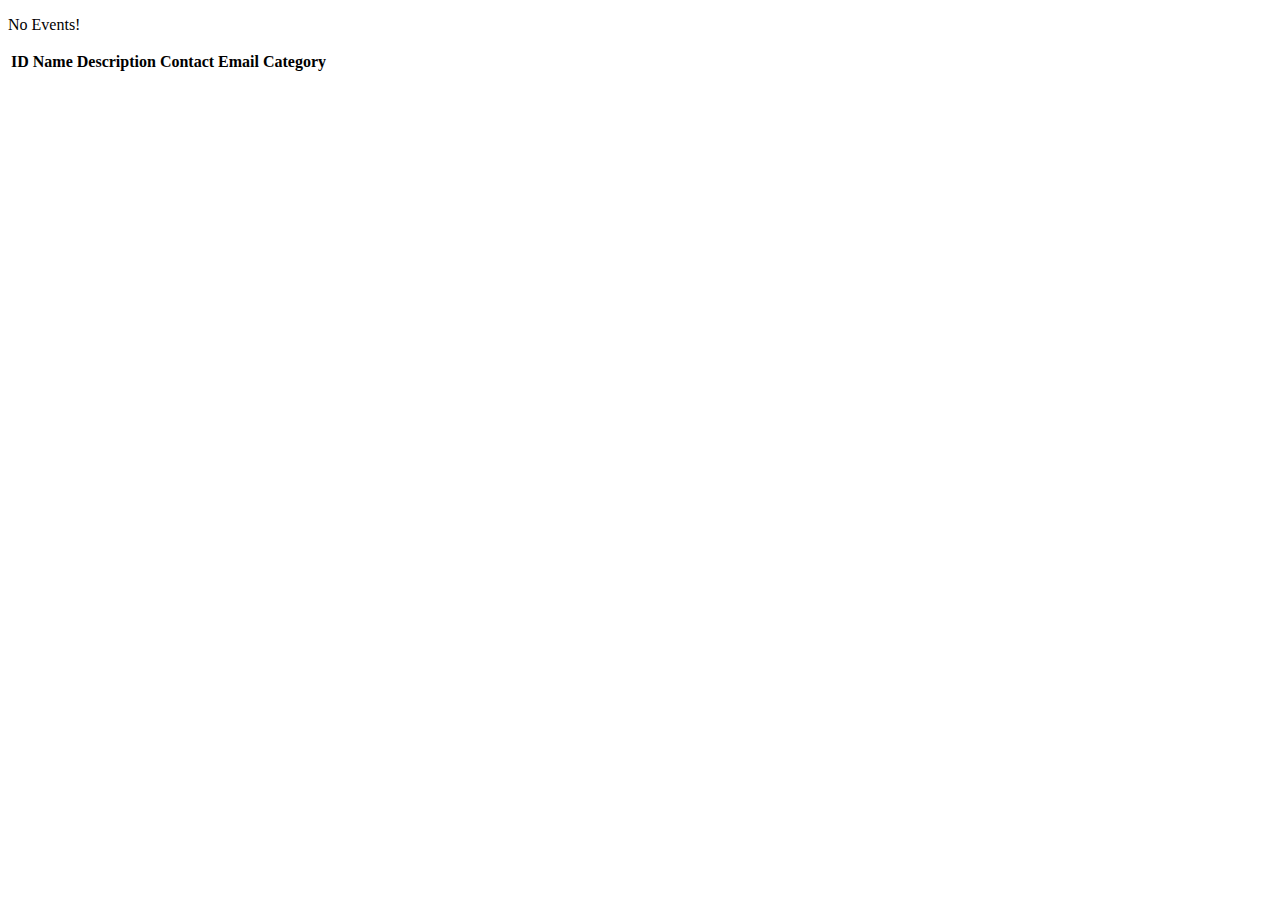
<file: src/main/resources/templates/events/index.html>
<!DOCTYPE html>
<html lang="en" xmlns:th="http://www.thymeleaf.org/">

<head th:replace="fragments :: head"></head>

<body class="container">

<header th:replace="fragments :: header"></header>

<p th:unless="${events} and ${events.size()}">No Events!</p>

<table class="table table-striped">
    <thead>
        <tr>
            <th>ID</th>
            <th>Name</th>
            <th>Description</th>
            <th>Contact Email</th>
            <th>Category</th>
        </tr>
    </thead>
    <tr th:each="event : ${events}">
        <td th:text="${event.id}"></td>
        <td th:text="${event.name}"></td>
        <td th:text="${event.eventDetails.description}"></td>
        <td th:text="${event.eventDetails.contactEmail}"></td>
        <td th:text="${event.eventCategory.name}"></td>
    </tr>
</table>

</body>
</html>
</file>
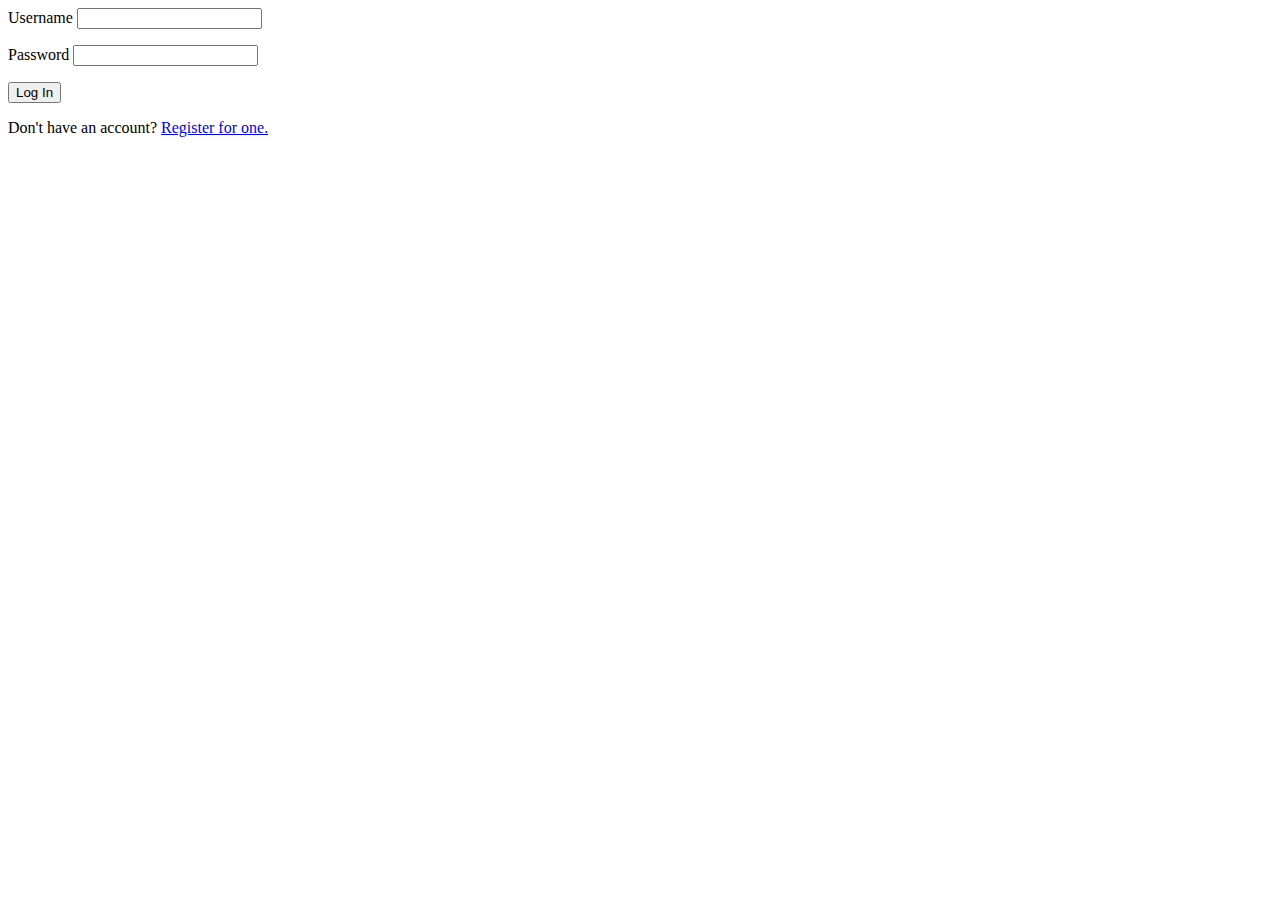
<file: src/main/resources/templates/login.html>
<!DOCTYPE html>
<html lang="en" xmlns:th="http://www.thymeleaf.org/">
<head th:replace="fragments :: head"></head>
<body class="container">

<header th:replace="fragments :: header"></header>

<form method="post">
    <div class="form-group">
        <label th:for="username">Username
            <input class="form-control" th:field="${loginFormDTO.username}">
        </label>
        <p class="error" th:errors="${loginFormDTO.username}"></p>
    </div>
    <div class="form-group">
        <label>Password
            <input class="form-control" th:field="${loginFormDTO.password}" type="password">
        </label>
        <p class="error" th:errors="${loginFormDTO.password}"></p>
    </div>

    <input type="submit" class="btn btn-primary" value="Log In" />
</form>

<p>Don't have an account? <a href="/register">Register for one.</a></p>

</body>
</html>
</file>
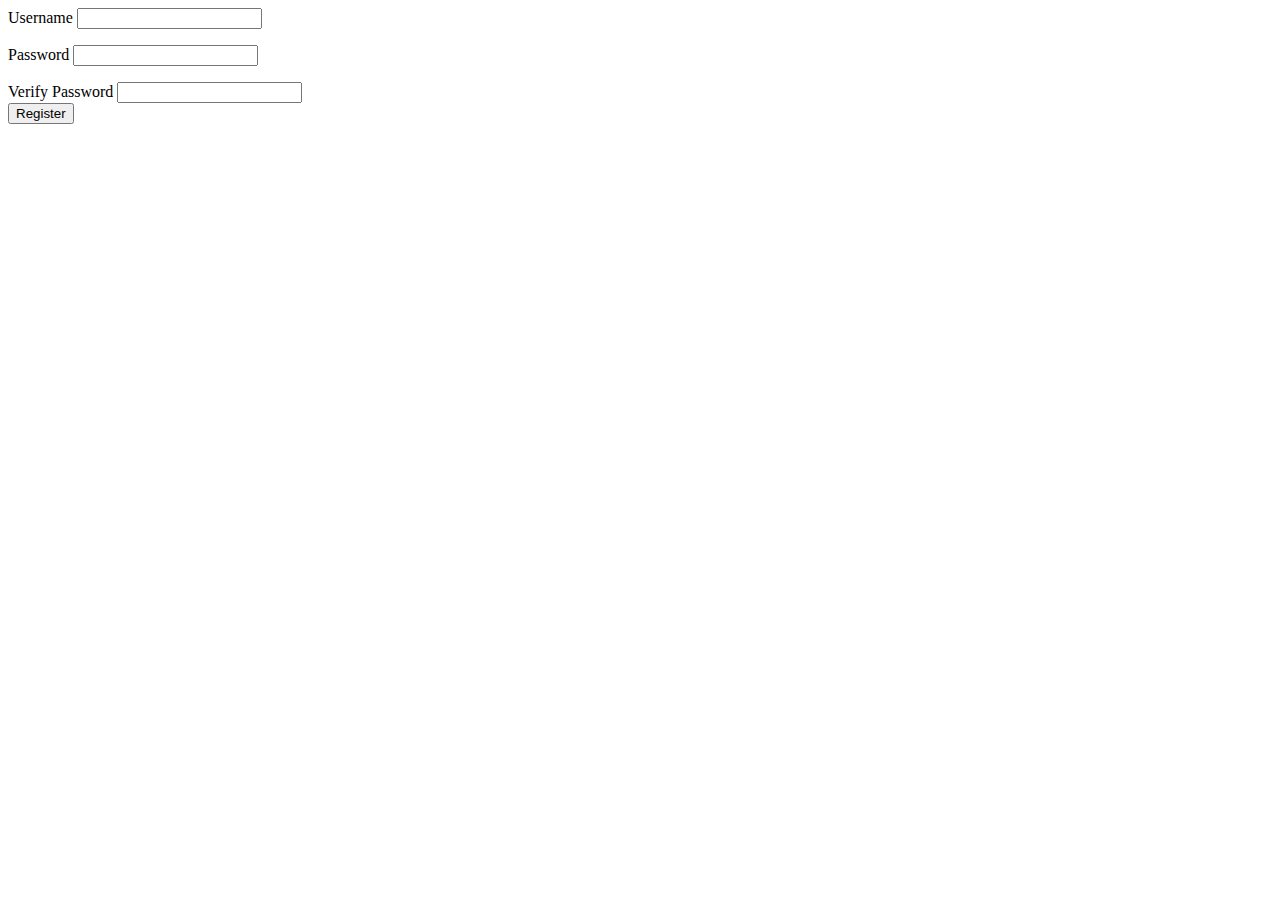
<file: src/main/resources/templates/register.html>
<!DOCTYPE html>
<html lang="en" xmlns:th="http://www.thymeleaf.org/">
<head th:replace="fragments :: head"></head>
<body class="container">

<header th:replace="fragments :: header"></header>

<form method="post">
    <div class="form-group">
        <label>Username
            <input class="form-control" th:field="${registerFormDTO.username}" />
        </label>
        <p class="error" th:errors="${registerFormDTO.username}"></p>
    </div>
    <div class="form-group">
        <label>Password
            <input class="form-control" th:field="${registerFormDTO.password}" type="password" />
        </label>
        <p class="error" th:errors="${registerFormDTO.password}"></p>
    </div>
    <div class="form-group">
        <label>Verify Password
            <input class="form-control" th:field="${registerFormDTO.verifyPassword}" type="password" />
        </label>
    </div>

    <input type="submit" class="btn btn-primary" value="Register" />
</form>

</body>
</html>
</file>
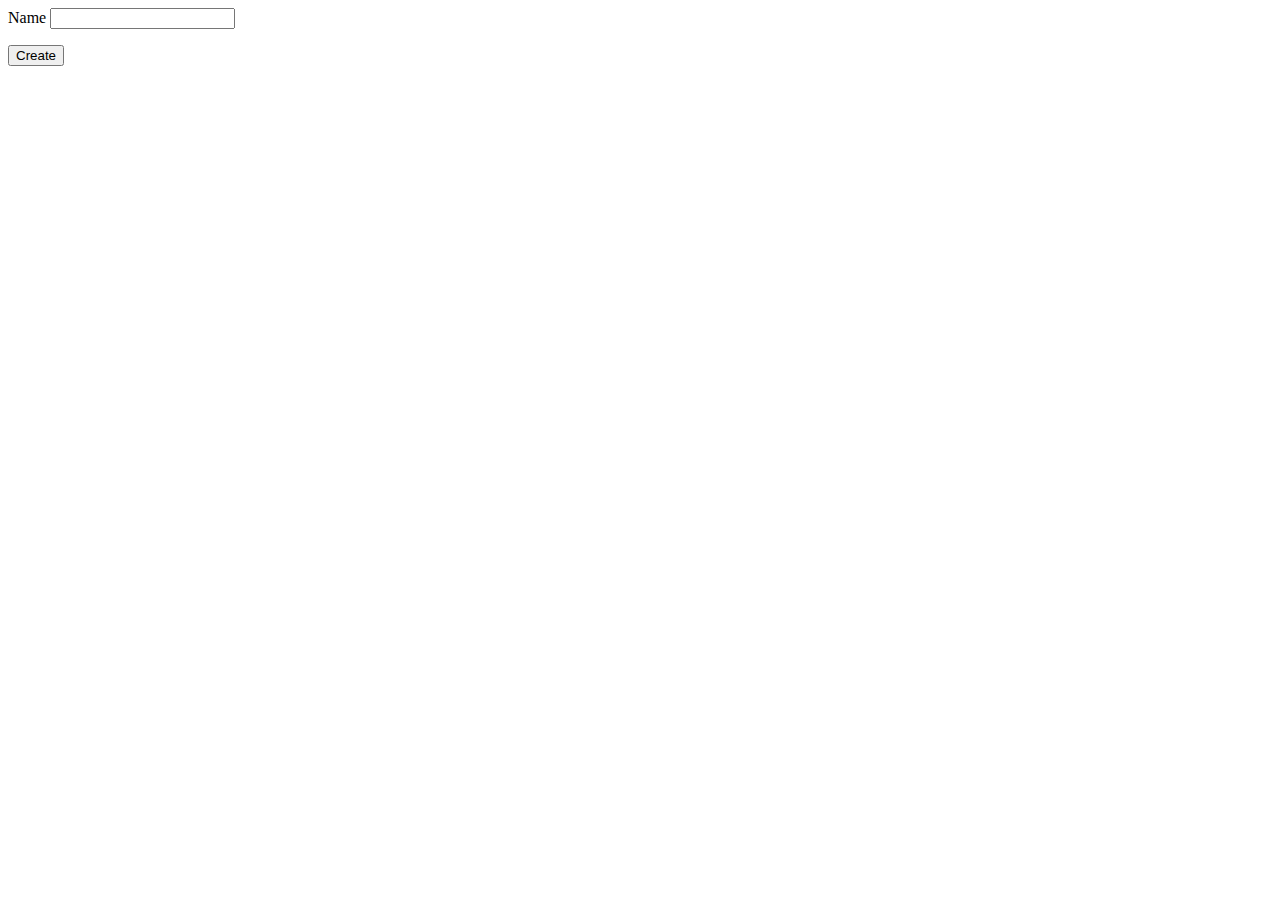
<file: src/main/resources/templates/eventCategories/create.html>
<!DOCTYPE html>
<html lang="en" xmlns:th="http://www.thymeleaf.org/">

<head th:replace="fragments :: head"></head>

<body class="container">

<header th:replace="fragments :: header"></header>

<form method="post">
    <div class="form-group">
        <label>Name
            <input th:field="${eventCategory.name}" class="form-control">
        </label>
        <p class="error" th:errors="${eventCategory.name}"></p>
    </div>

    <div class="form-group">
        <input type="submit" value="Create" class="btn btn-success">
    </div>
</form>

</body>
</html>
</file>
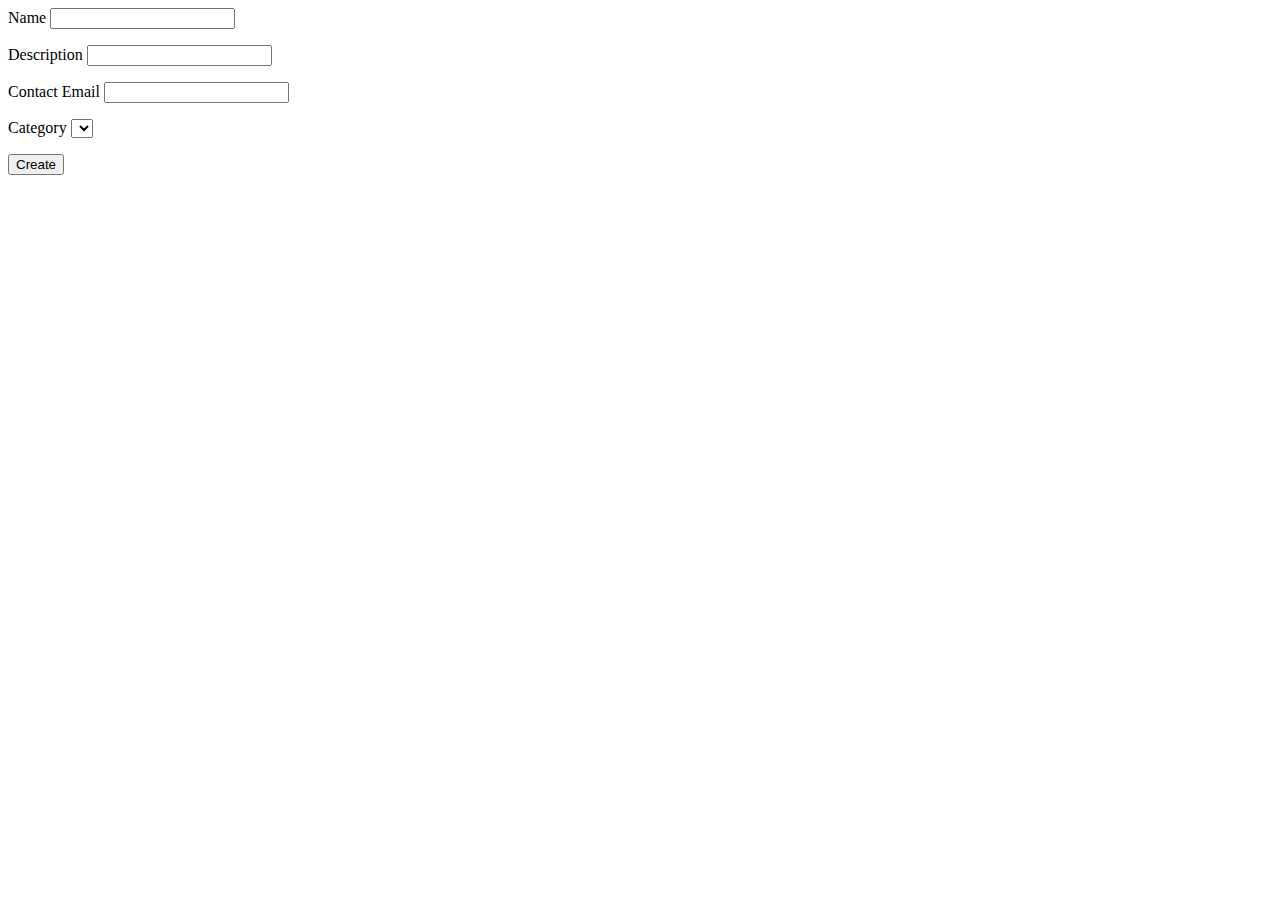
<file: src/main/resources/templates/events/create.html>
<!DOCTYPE html>
<html lang="en" xmlns:th="http://www.thymeleaf.org/">

<head th:replace="fragments :: head"></head>

<body class="container">

<header th:replace="fragments :: header"></header>

<form method="post" action="/events/create">
    <div class="form-group">
        <label>Name
            <input th:field="${event.name}" class="form-control">
        </label>
        <p class="error" th:errors="${event.name}"></p>
    </div>
    <div class="form-group">
        <label>Description
            <input th:field="${event.eventDetails.description}" class="form-control">
        </label>
        <p class="error" th:errors="${event.eventDetails.description}"></p>
    </div>
    <div class="form-group">
        <label>Contact Email
            <input th:field="${event.eventDetails.contactEmail}" class="form-control">
        </label>
        <p class="error" th:errors="${event.eventDetails.contactEmail}"></p>
    </div>
    <div class="form-group">
        <label>Category
            <select th:field="${event.eventCategory}">
                <option th:each="eventCategory: ${categories}"
                        th:value="${eventCategory.id}"
                        th:text="${eventCategory.name}">
                </option>
            </select>
             <p class="error" th:errors="${event.eventCategory}"></p>
        </label>
    </div>
    <div class="form-group">
        <input type="submit" value="Create" class="btn btn-success">
    </div>
</form>

</body>
</html>
</file>
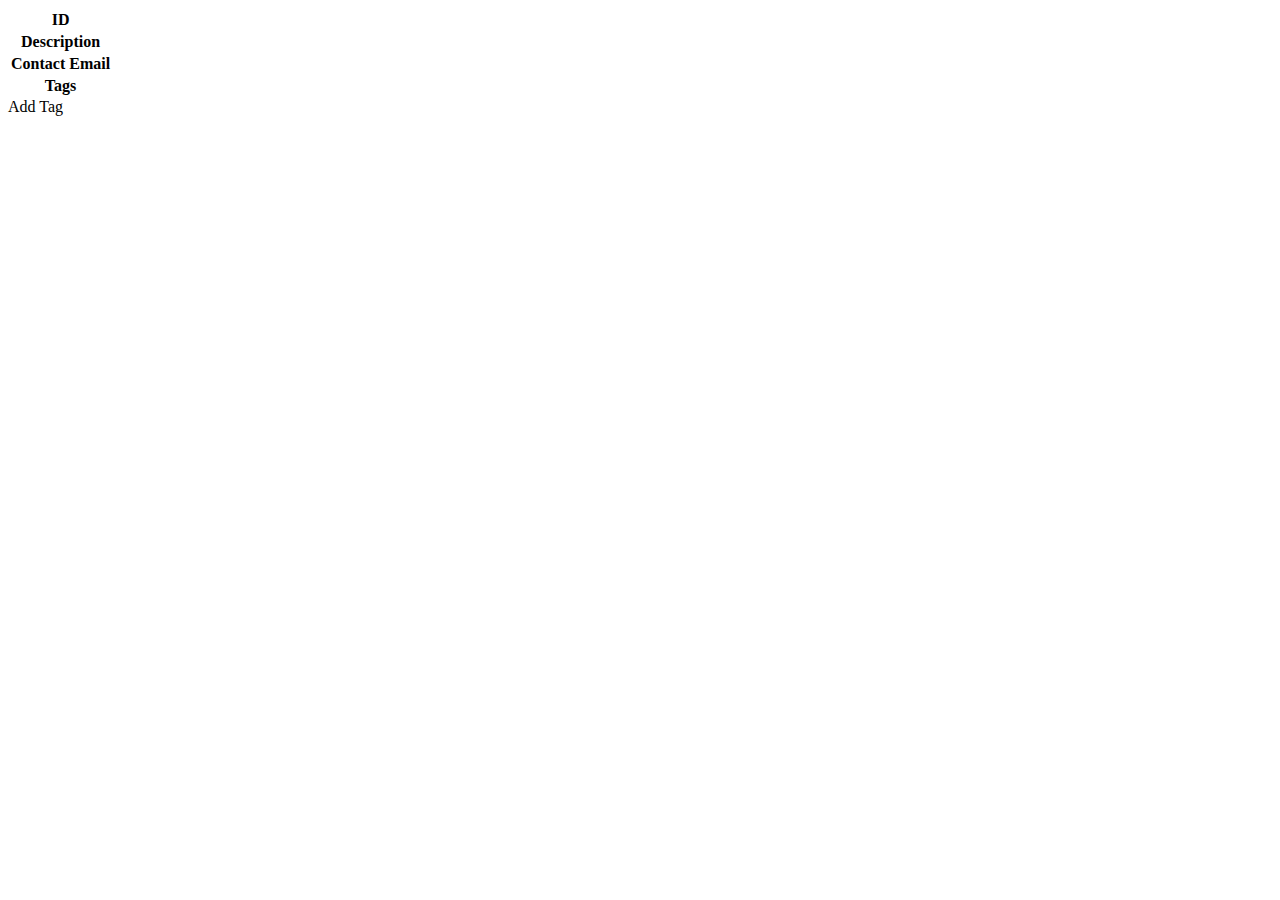
<file: src/main/resources/templates/events/detail.html>
<!DOCTYPE html>
<html lang="en" xmlns:th="http://www.thymeleaf.org/">

<head th:replace="fragments :: head"></head>

<body class="container">

    <header th:replace="fragments :: header"></header>

    <table class="table table-striped">
        <tr>
            <th>ID</th>
            <th th:text="${event.id}"></th>
        </tr>
        <tr>
            <th>Description</th>
            <th th:text="${event.eventDetails.description}"></th>
        </tr>
        <tr>
            <th>Contact Email</th>
            <th th:text="${event.eventDetails.contactEmail}"></th>
        </tr>
        <tr>
            <th>Tags</th>
            <td>
                <span th:each="tag : ${tags}" th:text="${tag.displayName} + ' '"></span>
            </td>
        </tr>
    </table>
<a th:href="'/events/add-tag?eventId=' + ${event.id}">Add Tag</a>

</body>
</html>
</file>
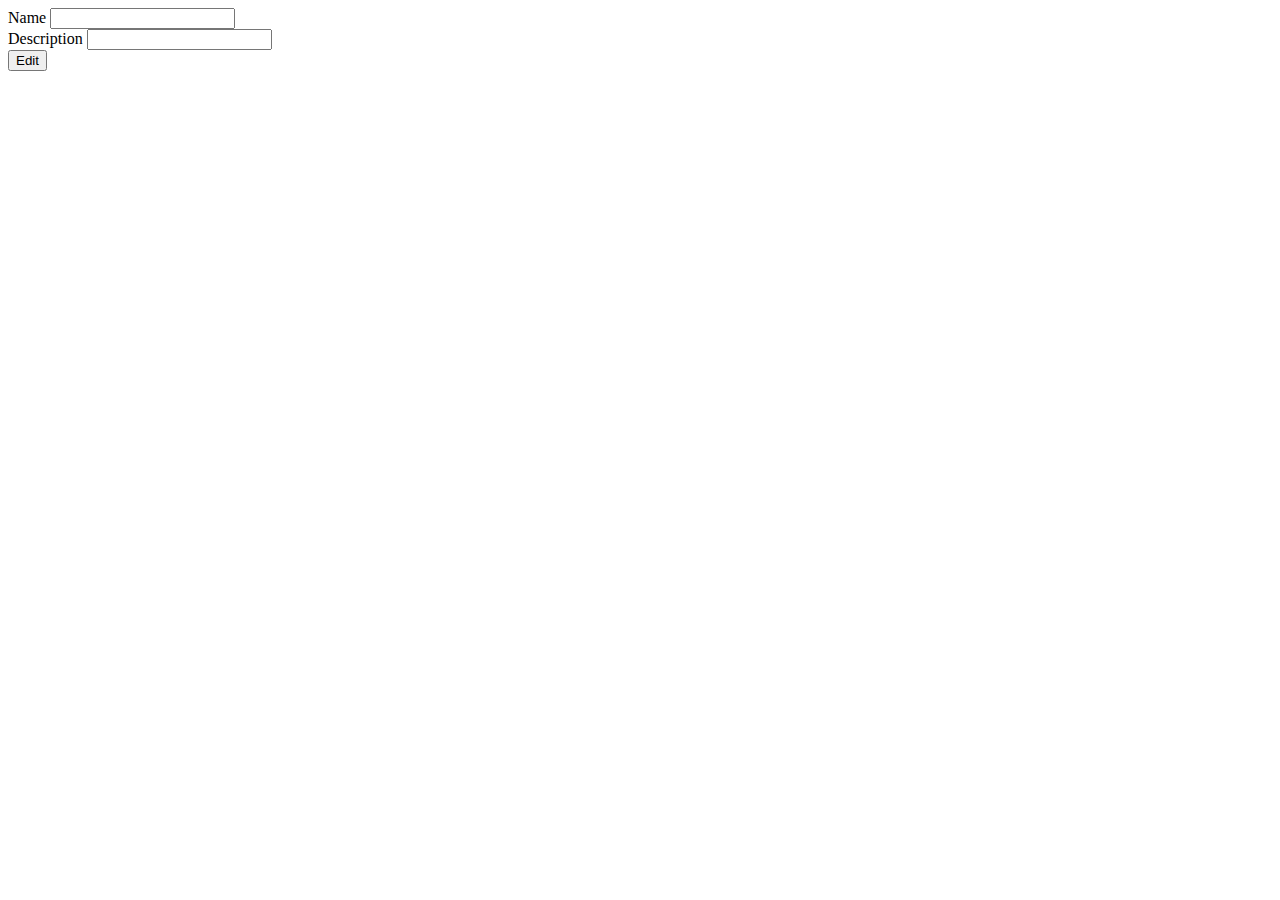
<file: src/main/resources/templates/events/edit.html>
<!DOCTYPE html>
<html lang="en" xmlns:th="http://www.thymeleaf.org/">

<head th:replace="fragments :: head"></head>

<body class="container">

<header th:replace="fragments :: header"></header>

<form method="post" th:action="@{/events/edit}">
    <div class="form-group">
        <label>Name
            <input type="text" th:value="${event.name}" name="name" class="form-control">
        </label>
    </div>
    <div class="form-group">
        <label>Description
            <input type="text" th:value="${event.description}" name="description" class="form-control">
        </label>
    </div>
    <div class="form-group">
        <input type="hidden" th:value="${event.id}" name="eventId" />
    </div>
    <div class="form-group">
        <input type="submit" value="Edit" class="btn btn-success">
    </div>
</form>

</body>
</html>
</file>
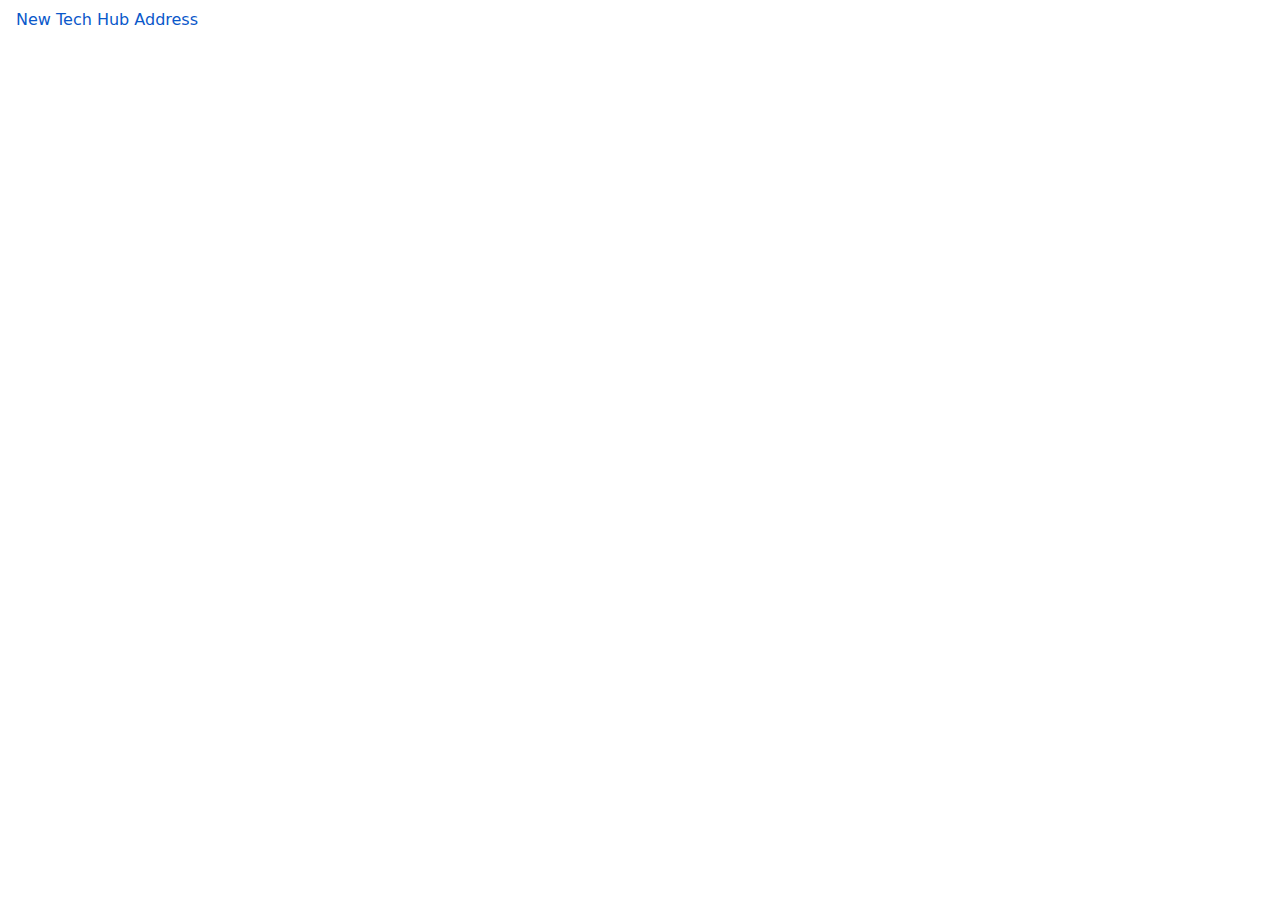
<file: src/main/resources/templates/events/fragments.html>
<!DOCTYPE html>
<html lang="en" xmlns:th="http://www.thymeleaf.org/">
<head>
    <meta charset="UTF-8"/>
    <title>New Tech Hub</title>

    <link rel="stylesheet" href="https://cdn.jsdelivr.net/npm/bootstrap@5.2.3/dist/css/bootstrap.min.css">
    <script src="https://cdn.jsdelivr.net/npm/bootstrap@5.2.3/dist/js/bootstrap.min.js"></script>

</head>
<body>

<nav th:fragment="address">
    <ul class="nav">
        <li class="nav-item"><a class="nav-link" href="/events">New Tech Hub Address</a></li>
    </ul>
</nav>

</body>
</html>
</file>
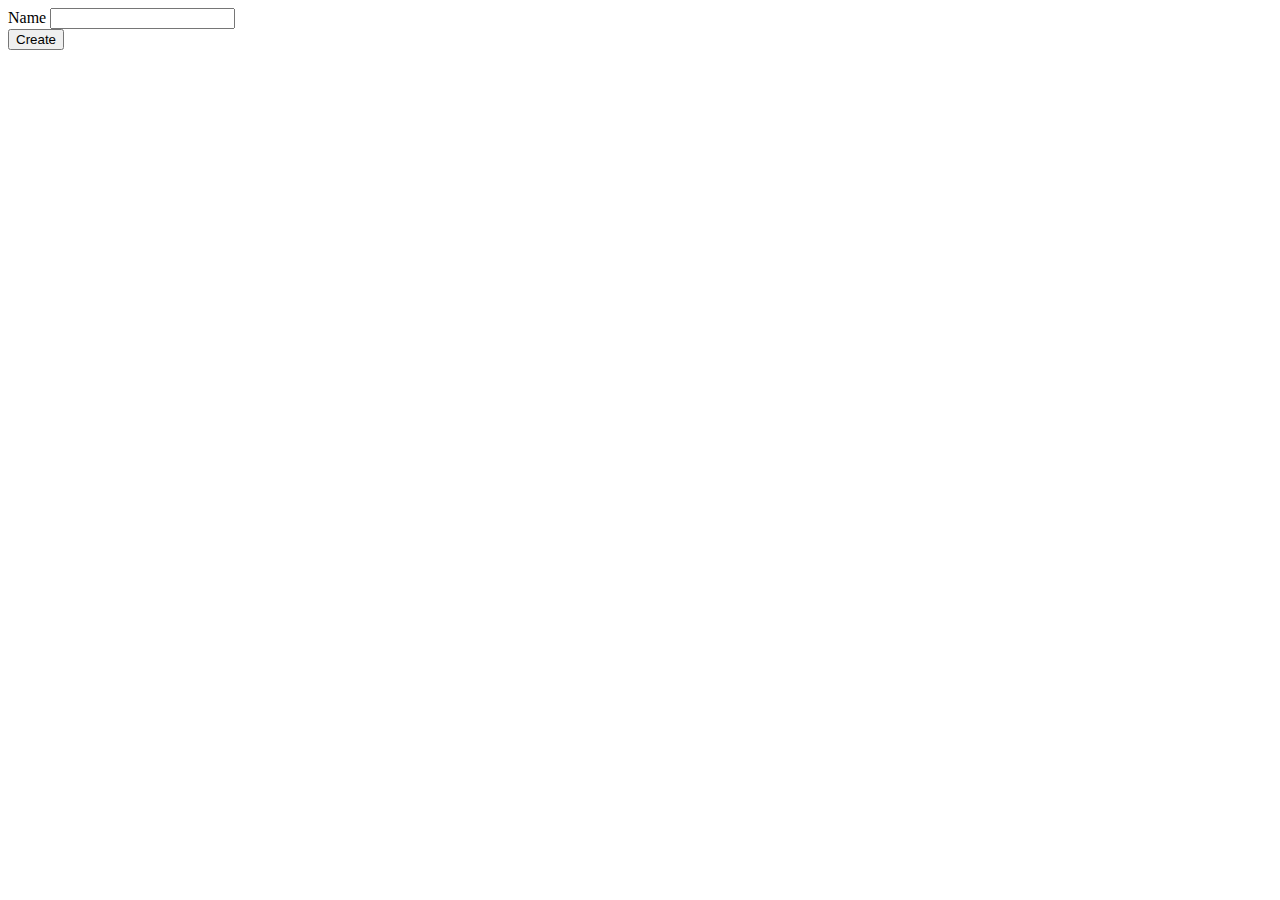
<file: src/main/resources/templates/tags/create.html>
<!DOCTYPE html>
<html lang="en" xmlns:th="http://www.thymeleaf.org/">
<head th:replace="fragments :: head"></head>
<body class="container">

<header th:replace="fragments :: header"></header>

<form method="post">
    <div class="form-group">
        <label>Name
            <input th:field="${tag.name}" class="form-control">
        </label>
        <span th:errors="${tag.name}" class="error"></span>
    </div>
    <input type="submit" value="Create" class="btn btn-primary">
</form>

</body>
</html>
</file>
